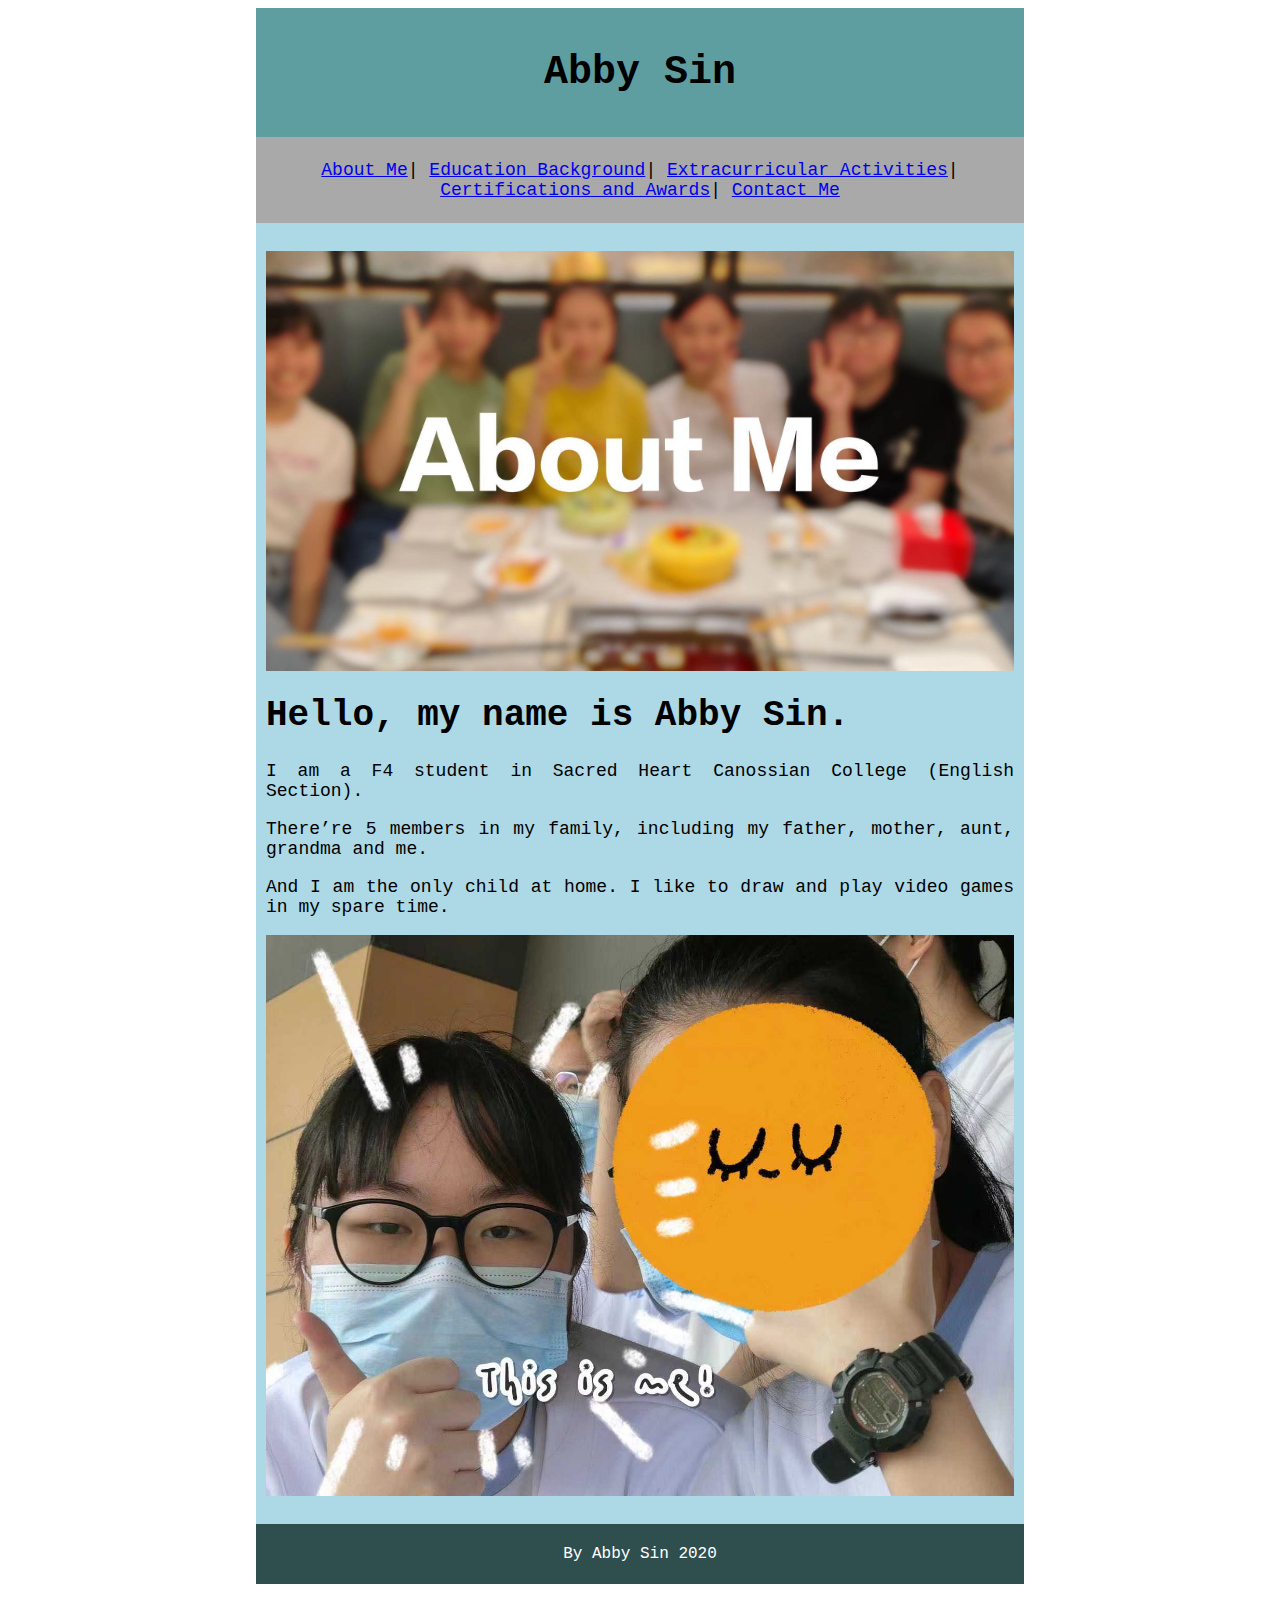
<file: index.html>
<!doctype html>
<html>
<head>
<meta charset="utf-8">
<title>index</title>
<link rel="stylesheet" type="text/css" href="style1.css">
</head>

<body>
<header><h1>Abby Sin</h1></header>
<nav>

<a href="aboutme.html" >About Me</a>|
<a href="education.html">Education Background</a>|
<a href="activities.html">Extracurricular Activities</a>|
<a href="awards.html">Certifications and Awards</a>|

<a href="contactme.html">Contact Me</a>

</nav>
<article>
	<p><img src="aboutme1.jpg" align="center"></p>
    <h1>Hello, my name is Abby Sin. </h1>
    <p>I am a F4 student in Sacred Heart Canossian College (English Section).</p>
<p>There’re 5 members in my family, including my father, mother, aunt, grandma and me. </p>
	<p>And I am the only child at home. I like to draw and play video games in my spare time.</p>
	<p><img src="me1.jpg" align="center"></p>
</article>

<footer>
<p>By Abby Sin 2020</p>
</footer>

</body>
</html>
</file>
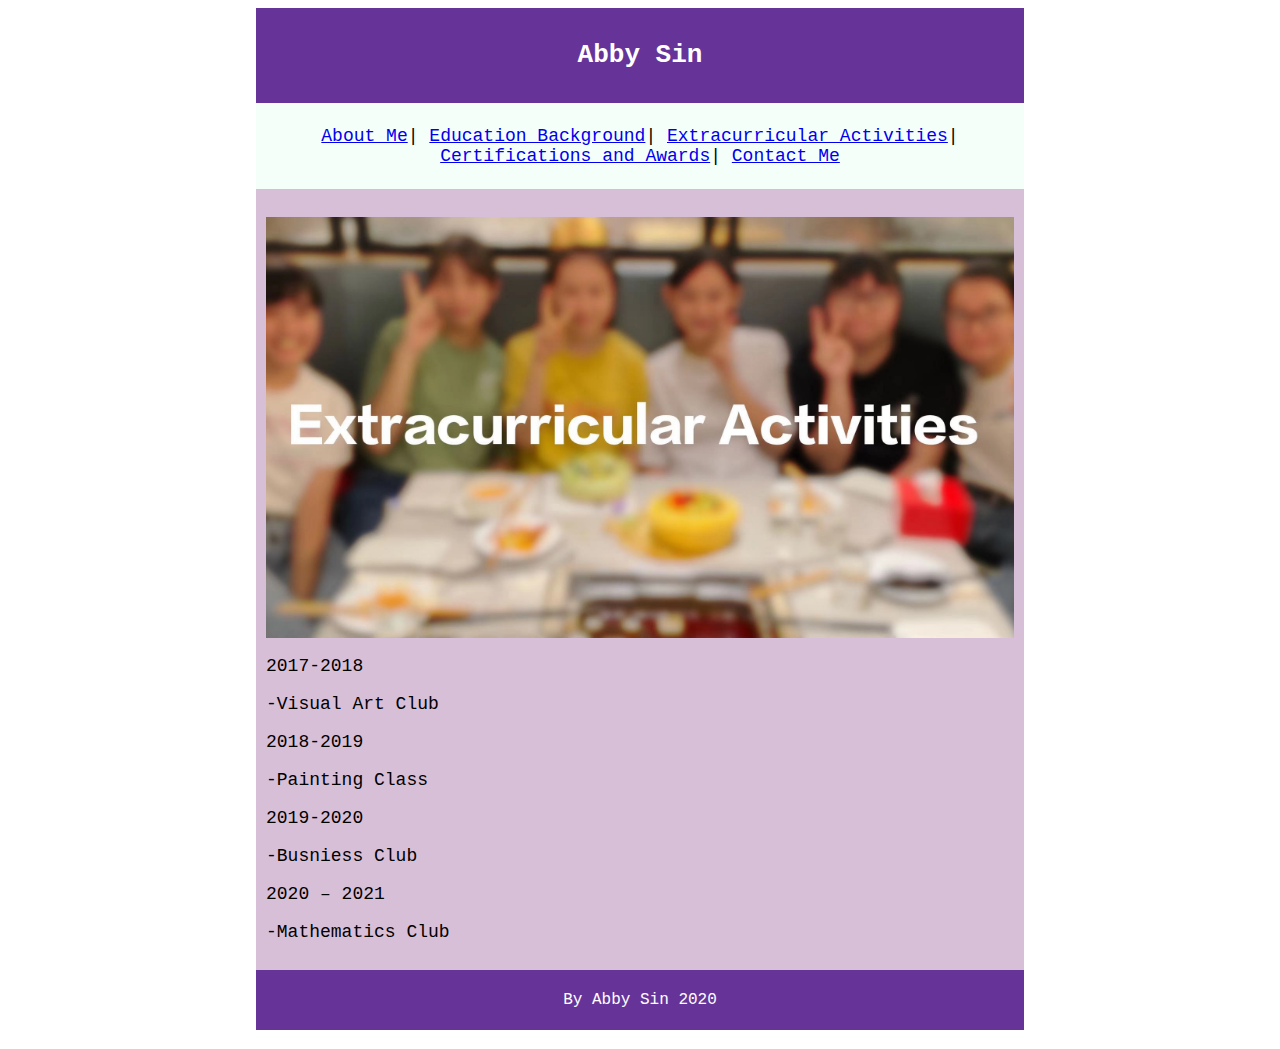
<file: activities.html>
<!doctype html>
<html>
<head>
<meta charset="utf-8">
<title>index</title>
<link rel="stylesheet" type="text/css" href="style3.css">
</head>

<body>
<header><h1>Abby Sin</h1></header>
<nav>

<a href="aboutme.html">About Me</a>|
<a href="education.html">Education Background</a>|
<a href="activities.html">Extracurricular Activities</a>|
<a href="awards.html">Certifications and Awards</a>|

<a href="contactme.html">Contact Me</a>

</nav>
<article>
	<p><img src="activities1.jpg" align="center"></p>
	<p>2017-2018</p>
	<p>-Visual Art Club</p>
	<p>2018-2019</p>
	<p>-Painting Class</p>
	<p>2019-2020</p>
	<p>-Busniess Club</p>
	<p>2020 – 2021</p>
	<p>-Mathematics Club</p>
	
</article>

<footer>
<p>By Abby Sin 2020</p>
</footer>

</body>
</html>
</file>
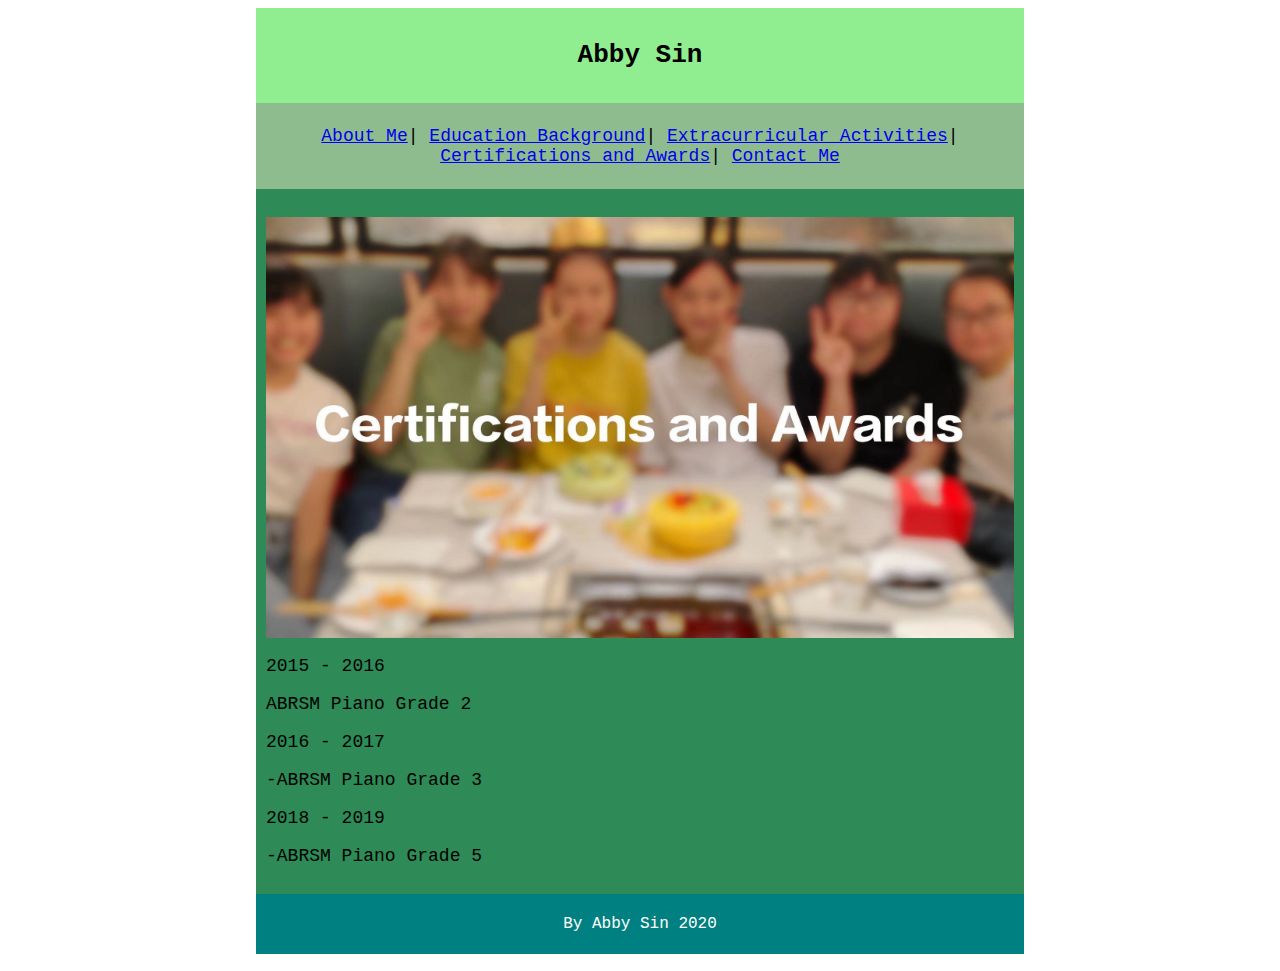
<file: awards.html>
<!doctype html>
<html>
<head>
<meta charset="utf-8">
<title>index</title>
<link rel="stylesheet" type="text/css" href="style4.css">
</head>

<body>
<header><h1>Abby Sin</h1></header>
<nav>

<a href="aboutme.html">About Me</a>|
<a href="education.html">Education Background</a>|
<a href="activities.html">Extracurricular Activities</a>|
<a href="awards.html">Certifications and Awards</a>|

<a href="contactme.html">Contact Me</a>

</nav>
<article>
	<p><img src="awards.jpg" align="center"></p>
	<p>2015 - 2016</p>
	<p>ABRSM Piano Grade 2</p>
	<p>2016 - 2017</p>
	<p>-ABRSM Piano Grade 3 </p>
	<p>2018 - 2019</p>
	<p>-ABRSM Piano Grade 5 </p>
	
</article>

<footer>
<p>By Abby Sin 2020</p>
</footer>

</body>
</html>
</file>
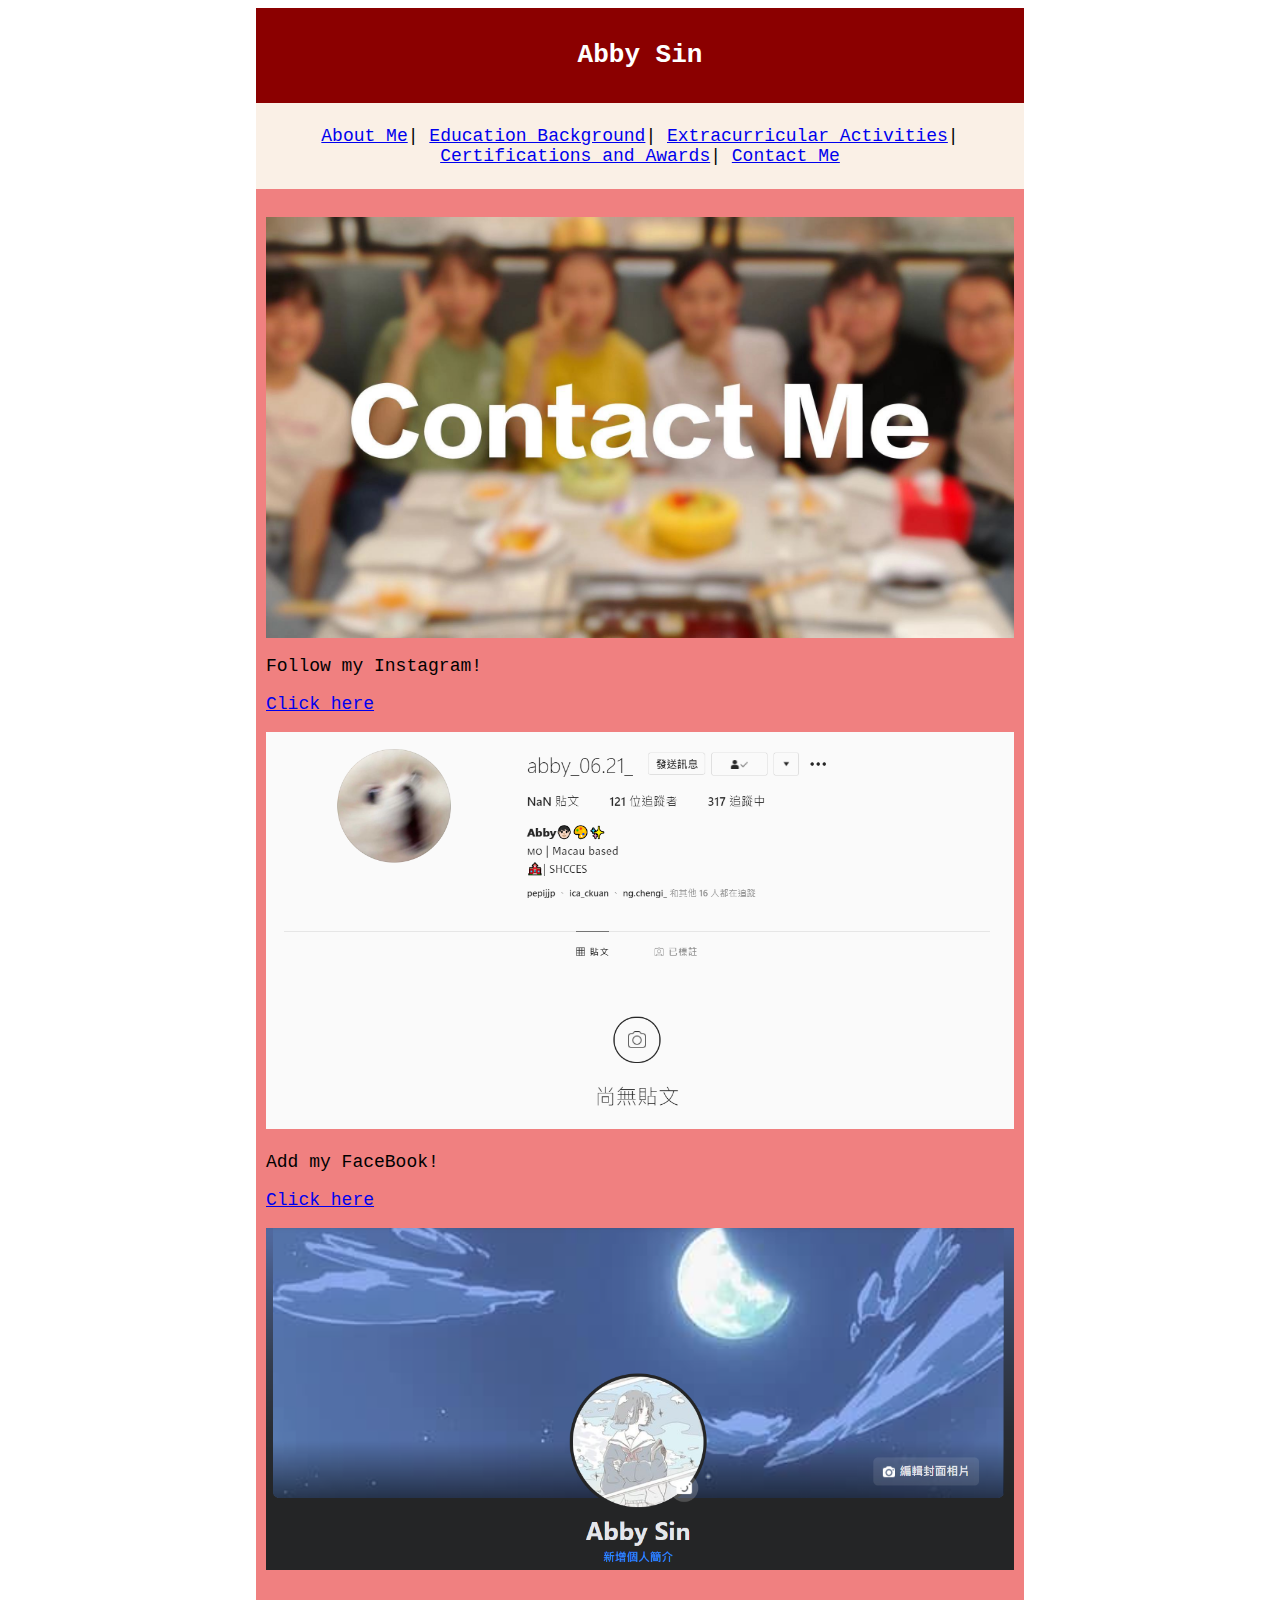
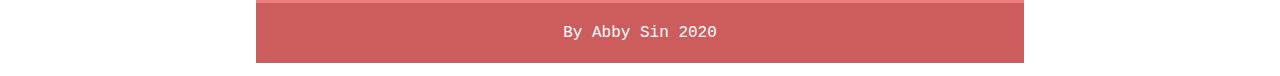
<file: contactme.html>
<!doctype html>
<html>
<head>
<meta charset="utf-8">
<title>index</title>
<link rel="stylesheet" type="text/css" href="style5.css">
</head>

<body>
<header><h1>Abby Sin</h1></header>
<nav>

<a href="aboutme.html">About Me</a>|
<a href="education.html">Education Background</a>|
<a href="activities.html">Extracurricular Activities</a>|
<a href="awards.html">Certifications and Awards</a>|

<a href="contactme.html">Contact Me</a>

</nav>
<article>
	<p><img src="contact1.jpg" align="center"></p>
	<p>Follow my Instagram!</p>
	<td><a target="_blank" href="https://www.instagram.com/abby_06.21_/?hl=zh-tw">Click here</a></td>
	<p><img src="ig1.png" aling="center"></p>
	<p>Add my FaceBook!</p>
	<td><a target="_blank" href="https://www.facebook.com/abby.sin.33">Click here</a></td>
	<p><img src="fb.png" aling="center"></p>
</article>

<footer>
<p>By Abby Sin 2020</p>
</footer>

</body>
</html>
</file>
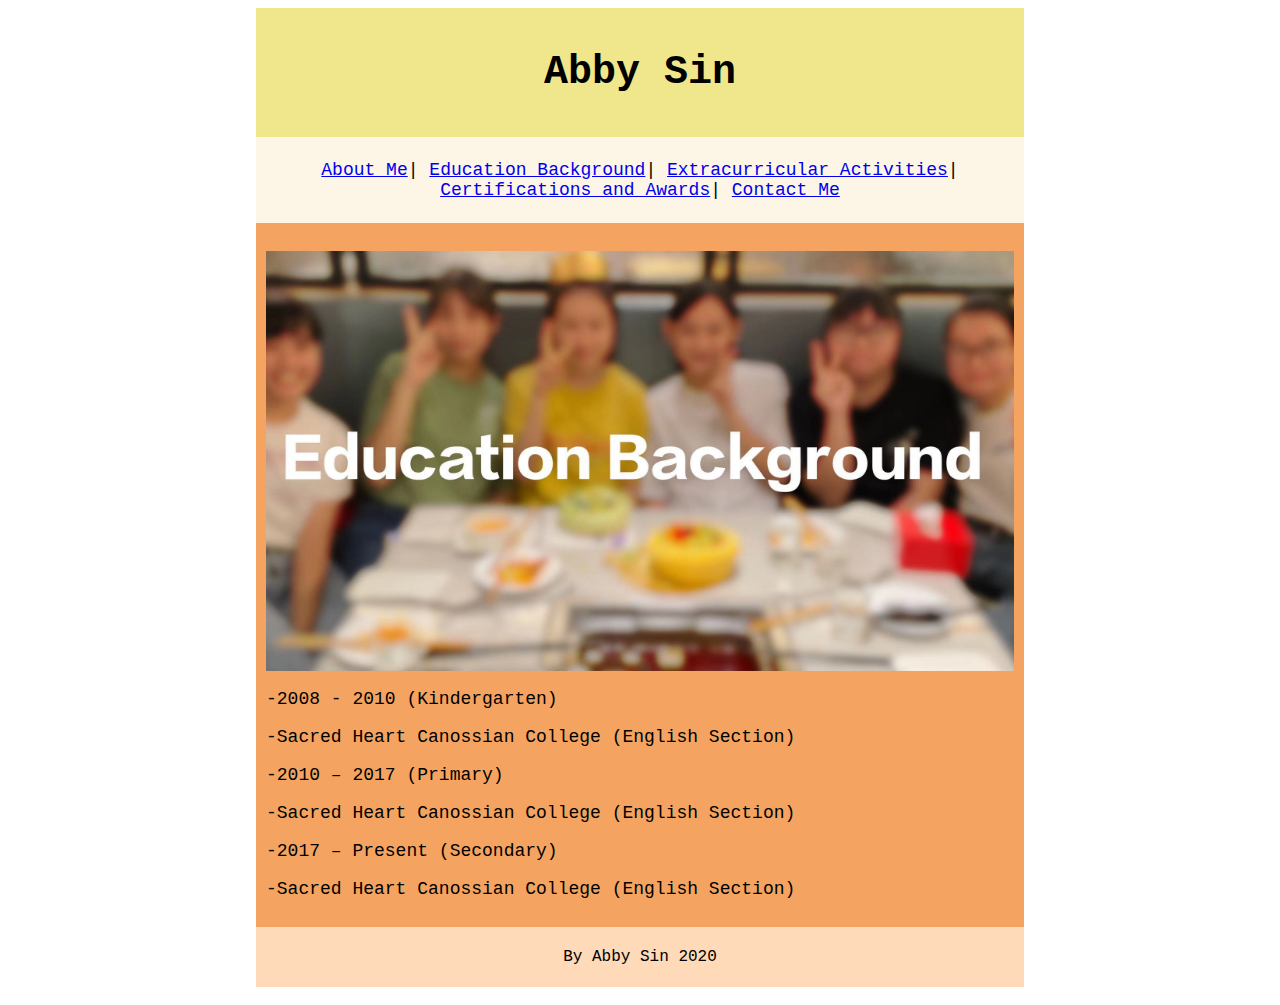
<file: education.html>
<!doctype html>
<html>
<head>
<meta charset="utf-8">
<title>index</title>
<link rel="stylesheet" type="text/css" href="style2.css">
</head>

<body>
<header><h1>Abby Sin</h1></header>
<nav>

<a href="aboutme.html">About Me</a>|
<a href="education.html">Education Background</a>|
<a href="activities.html">Extracurricular Activities</a>|
<a href="awards.html">Certifications and Awards</a>|

<a href="contactme.html">Contact Me</a>

</nav>
<article>
	<p><img src="education1.jpg" align="center"></p>
	<p>-2008 - 2010 (Kindergarten)</p>
	<p>-Sacred Heart Canossian College (English Section)</p>
	<p> </p>
	<p>-2010 – 2017 (Primary)</p>
<p>-Sacred Heart Canossian College (English Section)</p>
	<p> </p>
	<p>-2017 – Present (Secondary)</p>
<p>-Sacred Heart Canossian College (English Section)</p>
	
</article>

<footer>
<p>By Abby Sin 2020</p>
</footer>

</body>
</html>
</file>
<file: style1.css>
@charset "utf-8";
/* CSS Document */
*{box-sizing: border-box;}
body{font-family:monospace;width:60%;margin-left: auto;margin-right: auto;}	
header{background-color: CadetBlue ;font-size:20px;text-align: center;padding:15px;}
nav{background-color:DarkGrey;padding:23px;font-size:18px;text-align: center;}
article{background-color: lightblue;font-size:18px;text-align: justify;padding:10px;}
a{display: inline-block;}
a:hover{background-color: GhostWhite;color:MediumTurquoise;}
footer {background-color: darkslategray;font-size:16px;color:white;padding: 5px;text-align: center;}
img{width:100%; margin-left: auto;margin-right: auto}
</file>
<file: style3.css>
@charset "utf-8";
/* CSS Document */
*{box-sizing: border-box;}
body{font-family:monospace;width:60%;margin-left: auto;margin-right: auto;}	
header{background-color:RebeccaPurple;color:white;text-align: center;padding:15px;}
nav{background-color:MintCream;padding:23px;font-size:18px;text-align: center;}
article{background-color:Thistle;font-size:18px;text-align: justify;padding:10px;}
a{display: inline-block;}
a:hover{background-color: Plum;color:DimGrey;}
footer {background-color:RebeccaPurple;font-size:16px;color:white;padding: 5px;text-align: center;}
img{width:100%; margin-left: auto;margin-right: auto}
</file>
<file: style4.css>
@charset "utf-8";
/* CSS Document */
*{box-sizing: border-box;}
body{font-family:monospace;width:60%;margin-left: auto;margin-right: auto;}	
header{background-color:#90EE90;color:black;text-align: center;padding:15px;}
nav{background-color:DarkSeaGreen;padding:23px;font-size:18px;text-align: center;}
article{background-color:SeaGreen ;font-size:18px;text-align: justify;padding:10px;}
a{display: inline-block;}
a:hover{background-color:#98FB98;color:DimGrey;}
footer {background-color:teal;font-size:16px;color:white;padding: 5px;text-align: center;}
img{width:100%; margin-left: auto;margin-right: auto}
</file>
<file: style5.css>
@charset "utf-8";
/* CSS Document */
*{box-sizing: border-box;}
body{font-family:monospace;width:60%;margin-left: auto;margin-right: auto;}	
header{background-color:DarkRed;color:white;text-align: center;padding:15px;}
nav{background-color:Linen;padding:23px;font-size:18px;text-align: center;}
article{background-color:LightCoral ;font-size:18px;text-align: justify;padding:10px;}
a{display: inline-block;}
a:hover{background-color:lightpink;color:DimGrey;}
footer {background-color:IndianRed;font-size:16px;color:white;padding: 5px;text-align: center;}
img{width:100%; margin-left: auto;margin-right: auto}
</file>
<file: style2.css>
@charset "utf-8";
/* CSS Document */
*{box-sizing: border-box;}
body{font-family:monospace;width:60%;margin-left: auto;margin-right: auto;}	
header{background-color: Khaki ;font-size:20px;text-align: center;padding:15px;}
nav{background-color:OldLace;padding:23px;font-size:18px;text-align: center;}
article{background-color:SandyBrown;font-size:18px;text-align: justify;padding:10px;}
a{display: inline-block;}
a:hover{background-color: LightGoldenRodYellow;color:DimGrey;}
footer {background-color:PeachPuff;font-size:16px;color:black;padding: 5px;text-align: center;}
img{width:100%; margin-left: auto;margin-right: auto}
</file>
